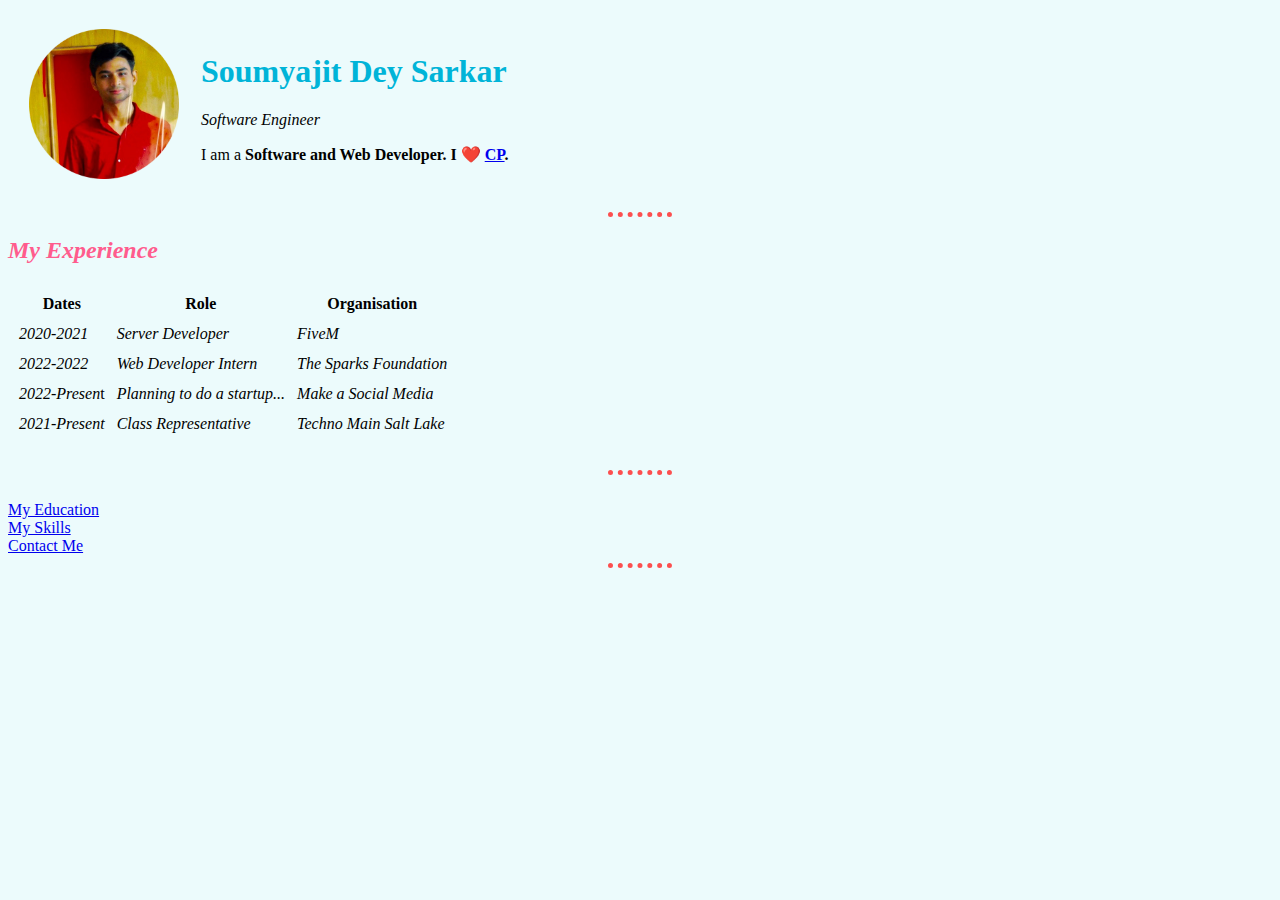
<file: index.html>
<!DOCTYPE html>
<html lang="en" dir="ltr">

<head>
  <meta charset="utf-8">
  <title>Soumyajit's Personal Site</title>
  <link rel="stylesheet" href="css/styles.css">
</head>
<style media="screen">
  img {
    height: 150px;
  }
</style>

<body>
  <table cellspacing="20">
    <tr>
      <td><img src="images/soumyajit.png" alt="Soumyajit's Picture"></td>
      <td>
        <h1 class="name"> Soumyajit Dey Sarkar</h1>
        <p><em>Software Engineer</em></p>
        <p>I am a <strong>Software and Web Developer. I ❤️ <a href="https://www.codechef.com/users/soumyajit_0">CP</a>.</strong></p>
    </tr>
  </table>
  <hr>
  </td>
  <h2><strong><em>My Experience</em></strong></h2>
  <table cellspacing="10">
    <thead>
      <th>Dates</th>
      <th>Role</th>
      <th>Organisation</th>
    </thead>
    <tbody>
      <tr>
        <td><em>2020-2021</em></td>
        <td><em>Server Developer</em></td>
        <td><em>FiveM</em></td>
      </tr>
      <tr>
        <td><em>2022-2022</em></td>
        <td><em>Web Developer Intern</em></td>
        <td><em>The Sparks Foundation</em></td>
      </tr>
      <tr>
        <td><em>2022-Presen</em>t</td>
        <td><em>Planning to do a startup...</em></td>
        <td><em>Make a Social Media</em></td>
      </tr>
      <tr>
        <td><em>2021-Present</em></td>
        <td><em>Class Representative</em></td>
        <td><em>Techno Main Salt Lake</em></td>
      </tr>
    </tbody>
  </table>
  <br>
  <hr>
  <br>
  <a href="education.html">My Education</a>
  <br>
  <a href="skills.html">My Skills</a>
  <br>
  <a href="contact.html">Contact Me</a>
  <br>
  <hr>
</body>

</html>
</file>
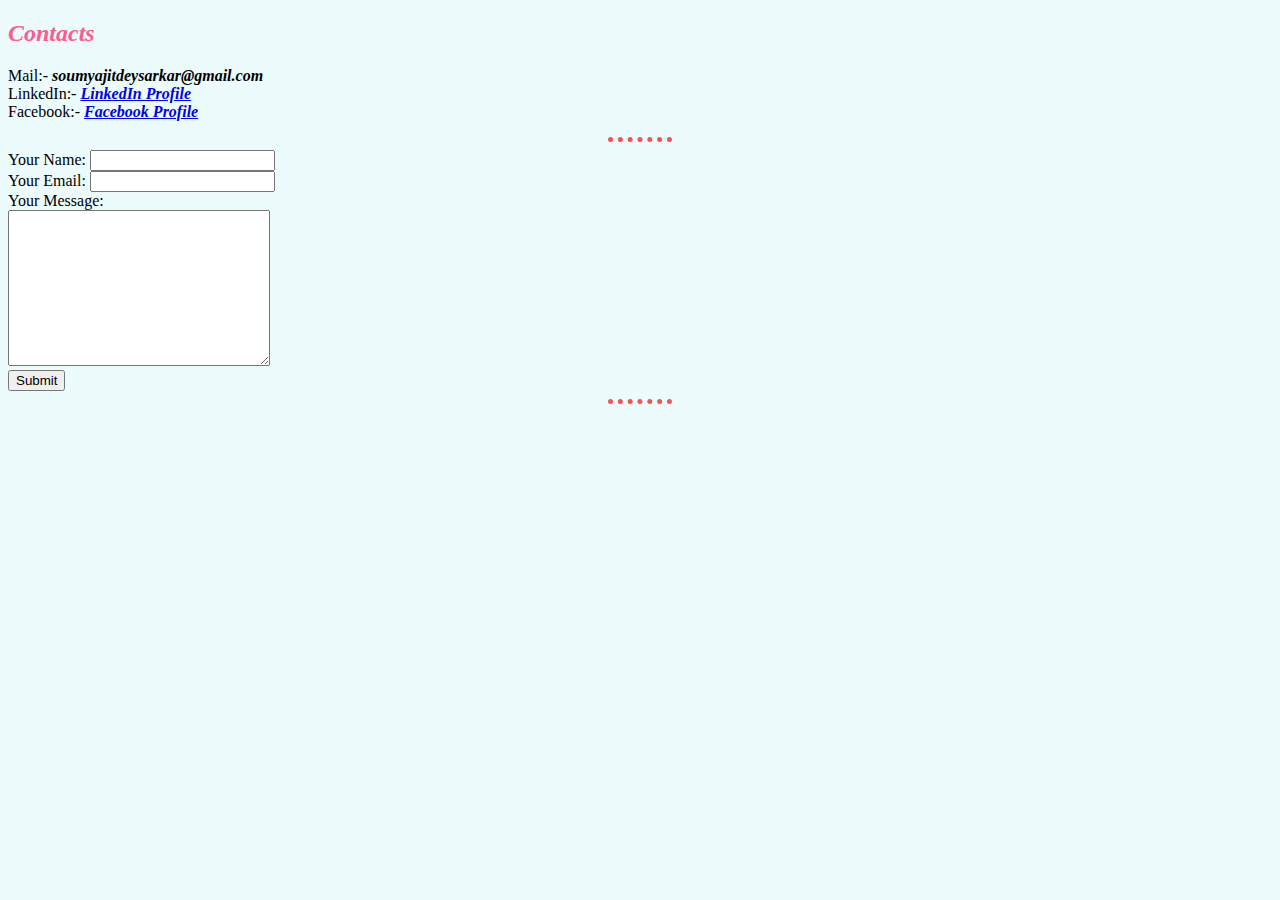
<file: contact.html>
<!DOCTYPE html>
<html lang="en" dir="ltr">

<head>
  <meta charset="utf-8">
  <title>Contact Me</title>
  <link rel="stylesheet" href="css/styles.css">
</head>

<body>
  <h2><strong><em>Contacts</em></strong></h2>
  <p>Mail:- <em><strong>soumyajitdeysarkar@gmail.com</strong></em>
    <br>
    LinkedIn:- <a href="https://www.linkedin.com/in/soumyajitds/"><em><strong>LinkedIn Profile</strong></em></a>
    <br>
    Facebook:- <a href="https://www.facebook.com/soumyajit.deysarkar.9"><em><strong>Facebook Profile</strong></em></a>
  </p>
  <hr>
  <form action="mailto:soumyajitdeysarkar@gmail.com" method="post" enctype="text/plain">
    <label for="">Your Name:</label>
    <input type="text" name="yourName" value="">
    <br>
    <label for="">Your Email:</label>
    <input type="email" name="yourMail" value="">
    <br>
    <label for="">Your Message:</label>
    <br>
    <textarea name="yourMessage" rows="10" cols="30"></textarea>
    <br>
    <input type="submit" name="">
  </form>
  <hr>
</body>

</html>
</file>
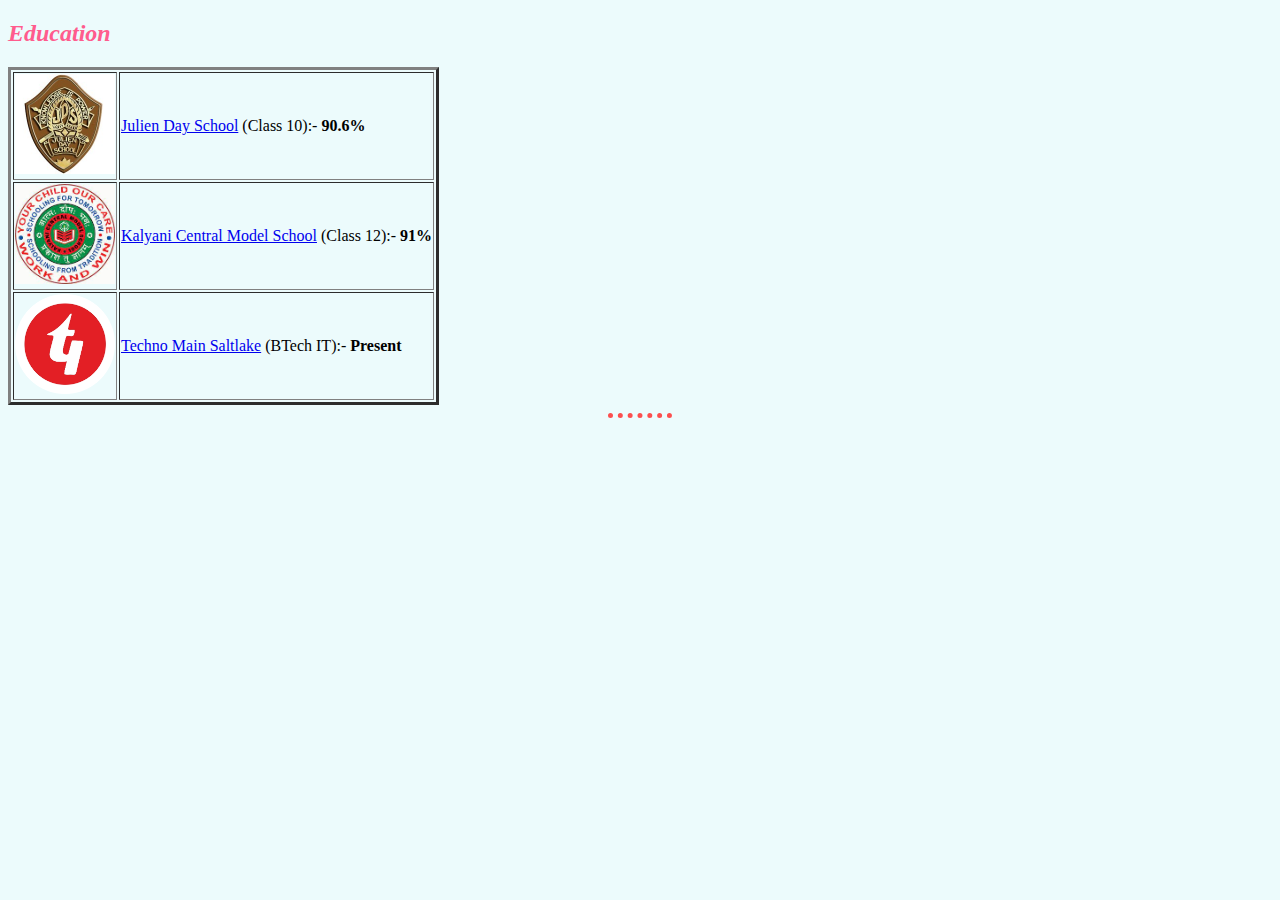
<file: education.html>
<!DOCTYPE html>
<html lang="en" dir="ltr">

<head>
  <meta charset="utf-8">
  <title>My Education</title>
  <link rel="stylesheet" href="css/styles.css">
</head>

<body>
  <h2><strong><em>Education</em></strong></h2>
  <table border="3">
    <tr>
      <td><img src="images/jds.jpeg" alt="jdslogo" height="100" width="100"></td>
      <td><a href="https://juliendayschool.org/home">Julien Day School</a> (Class 10):- <strong>90.6%</strong></td>
    </tr>
    <tr>
      <td><img src="images/kcms.jpeg" alt="kcms logo" height="100" width="100"></td>
      <td><a href="http://www.kalyanicms.org/?fbclid=IwAR1TxNoCYmaL6b0TLZPF1pdaOAcz-l2NJKlh2Ug63Ea8neXGqsWRjE0mK8I">Kalyani Central Model School</a> (Class 12):- <strong>91%</strong></td>
    </tr>
    <tr>
      <td><img src="images/tmsl.png" alt="tmsl logo" height="100" width="100"></td>
      <td><a href="https://www.google.com/search?client=safari&rls=en&q=techno+main+salt+lake&ie=UTF-8&oe=UTF-8">Techno Main Saltlake</a> (BTech IT):- <strong>Present</strong></td>
    </tr>
  </table>

  <hr>
</body>

</html>
</file>
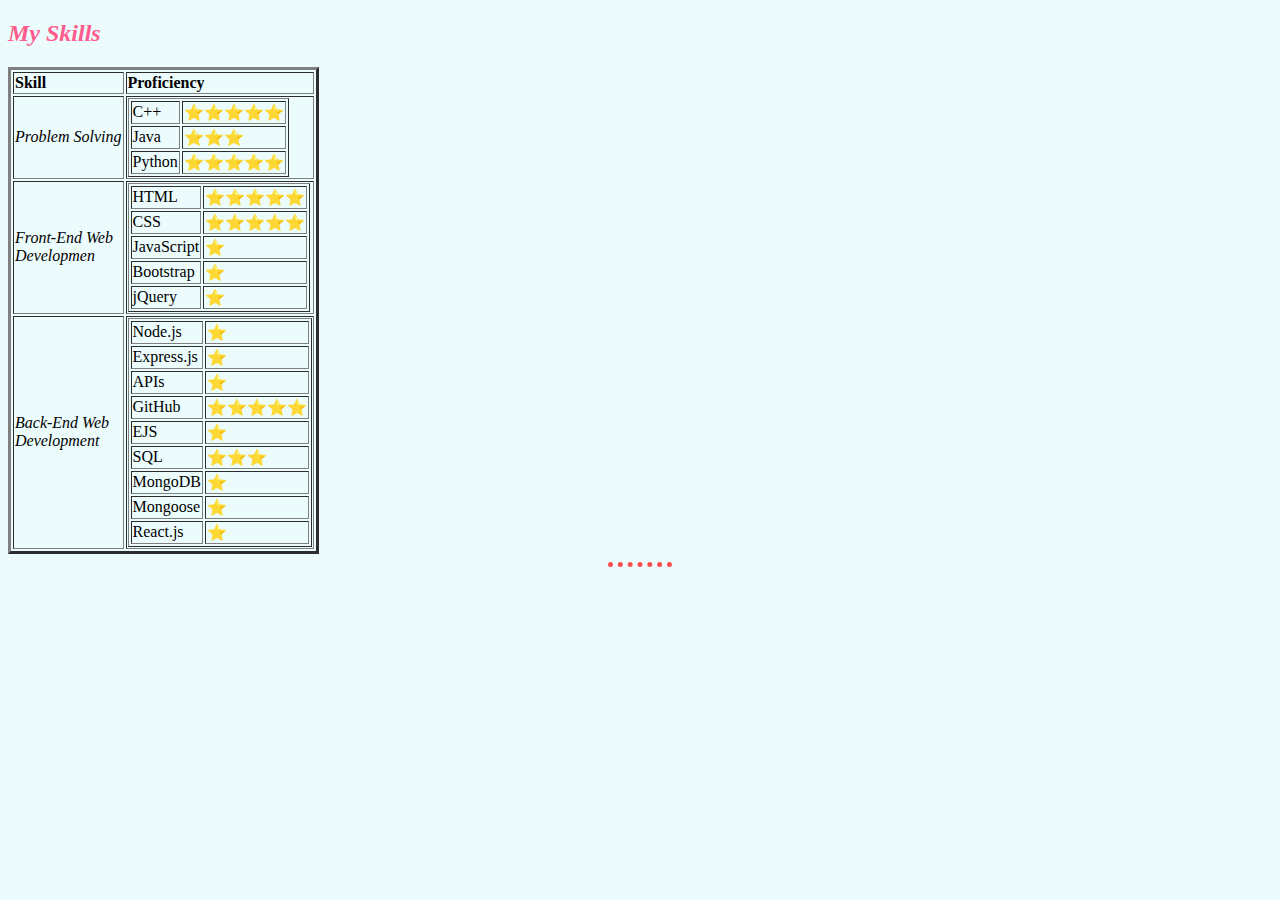
<file: skills.html>
<!DOCTYPE html>
<html lang="en" dir="ltr">

<head>
  <meta charset="utf-8">
  <title>My Skills</title>
  <link rel="stylesheet" href="css/styles.css">
</head>

<body>
  <h2><strong><em>My Skills</em></strong></h2>
  <table border="3">
    <tr>
      <td><strong>Skill</strong></td>
      <td><strong>Proficiency</strong></td>
    </tr>
    <tr>
      <td><em>Problem Solving</em></td>
      <td>
        <table border="1">
          <tr>
            <td>C++</td>
            <td>⭐️⭐️⭐️⭐️⭐️</td>
          </tr>
          <tr>
            <td>Java</td>
            <td>⭐️⭐️⭐️</td>
          </tr>
          <tr>
            <td>Python</td>
            <td>⭐️⭐️⭐️⭐️⭐️</td>
          </tr>
        </table>
      </td>
    </tr>
    <tr>
      <td><em>Front-End Web</em> <br> <em>Developmen</em></td>
      <td>
        <table border="1">
          <tr>
            <td>HTML</td>
            <td>⭐️⭐️⭐️⭐️⭐️</td>
          </tr>
          <tr>
            <td>CSS</td>
            <td>⭐️⭐️⭐️⭐️⭐️</td>
          </tr>
          <tr>
            <td>JavaScript</td>
            <td>⭐️</td>
          </tr>
          <tr>
            <td>Bootstrap</td>
            <td>⭐️</td>
          </tr>
          <tr>
            <td>jQuery</td>
            <td>⭐️</td>
          </tr>
        </table>
      </td>
    </tr>
    <tr>
      <td><em>Back-End Web</em> <br> <em>Development</em></td>
      <td>
        <table border="1">
          <tr>
            <td>Node.js</td>
            <td>⭐️</td>
          </tr>
          <tr>
            <td>Express.js</td>
            <td>⭐️</td>
          </tr>
          <tr>
            <td>APIs</td>
            <td>⭐️</td>
          </tr>
          <tr>
            <td>GitHub</td>
            <td>⭐️⭐️⭐️⭐️⭐️</td>
          </tr>
          <tr>
            <td>EJS</td>
            <td>⭐️</td>
          </tr>
          <tr>
            <td>SQL</td>
            <td>⭐️⭐️⭐️</td>
          </tr>
          <tr>
            <td>MongoDB</td>
            <td>⭐️</td>
          </tr>
          <tr>
            <td>Mongoose</td>
            <td>⭐️</td>
          </tr>
          <tr>
            <td>React.js</td>
            <td>⭐️</td>
          </tr>
        </table>
      </td>
    </tr>
  </table>
  <hr>
</body>

</html>
</file>
<file: css/styles.css>
body {
  background-color: #ECFBFC;
}
hr{
  border-style: none;
  border-top: dotted;
  border-top-color: #FC4F4F;
  border-width: 5px;
  width: 5%;
}
a:hover{
  color: gold;
}
h1{
  color: #66BFBF;
}
h2{
  color: #FF5C8D;
}
h3{
  color: #8BDB81;
}
.name{
  color: #00B4D8;
}
</file>
